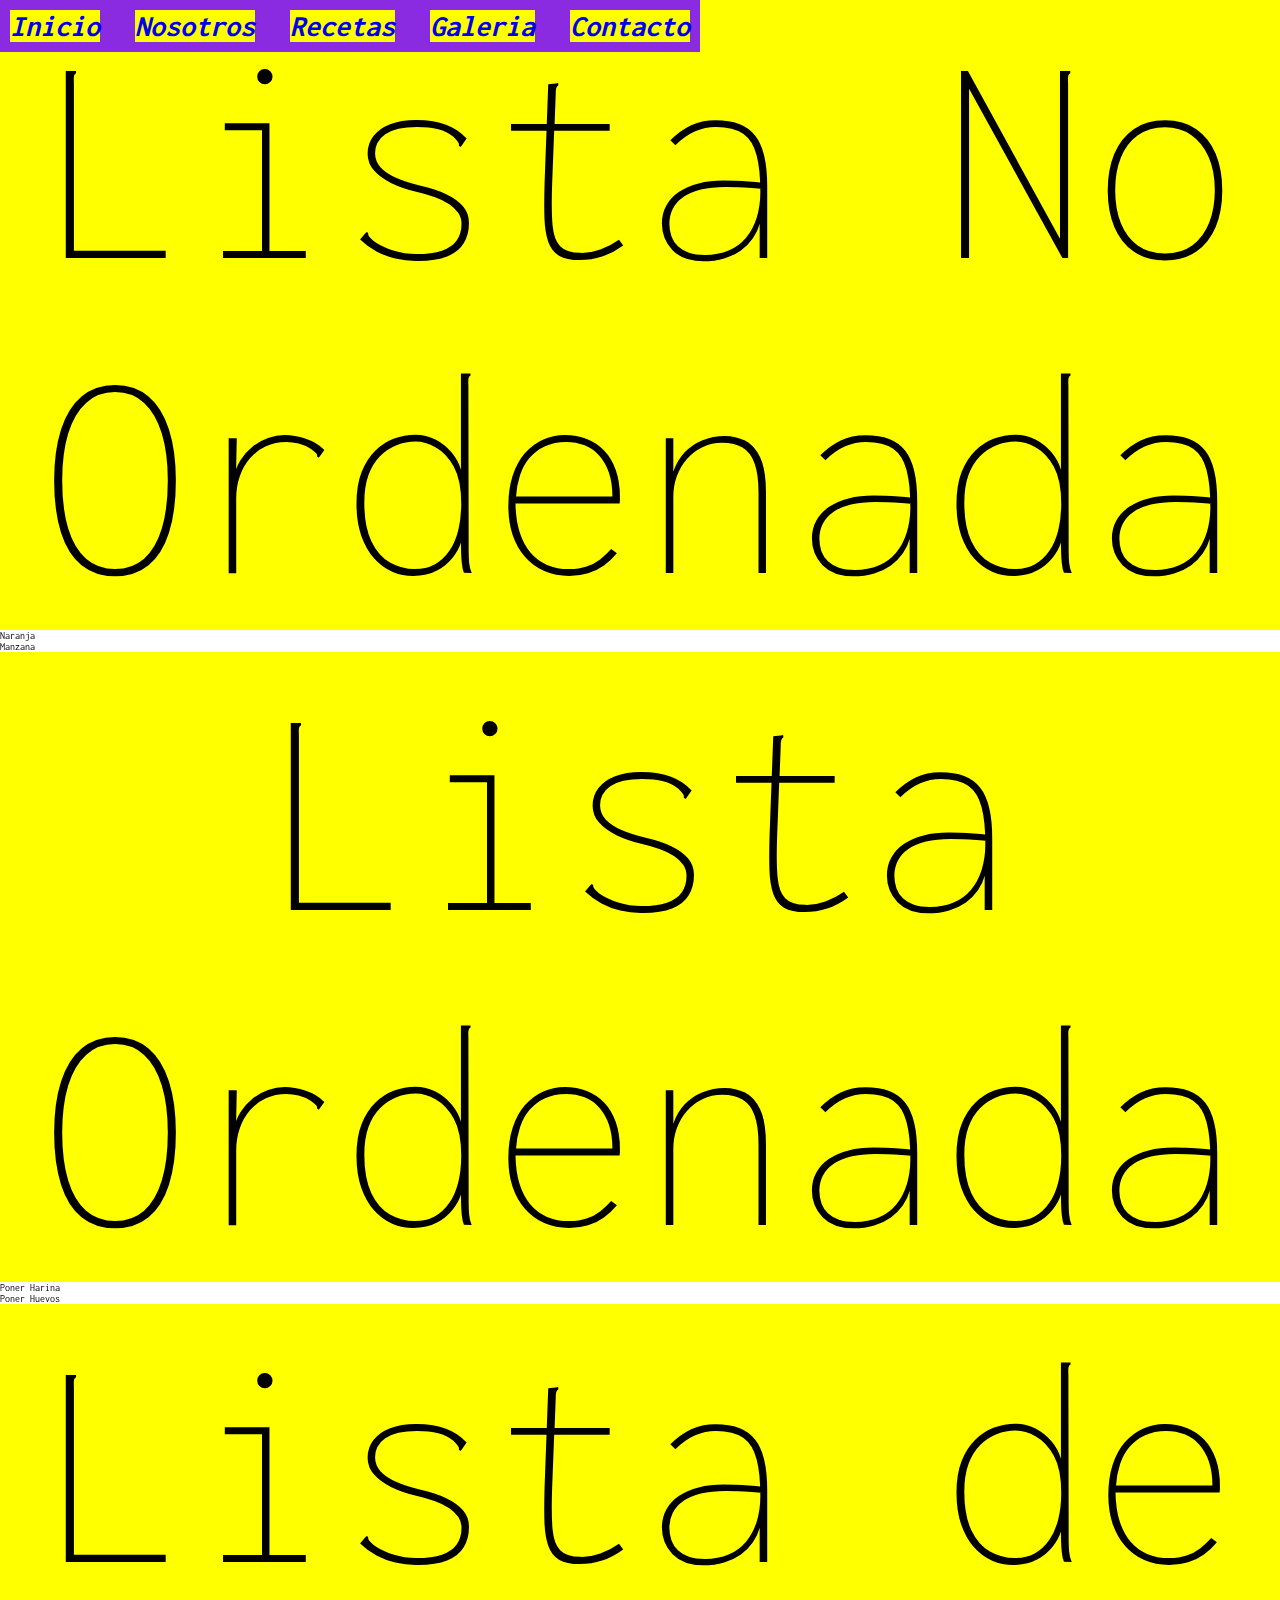
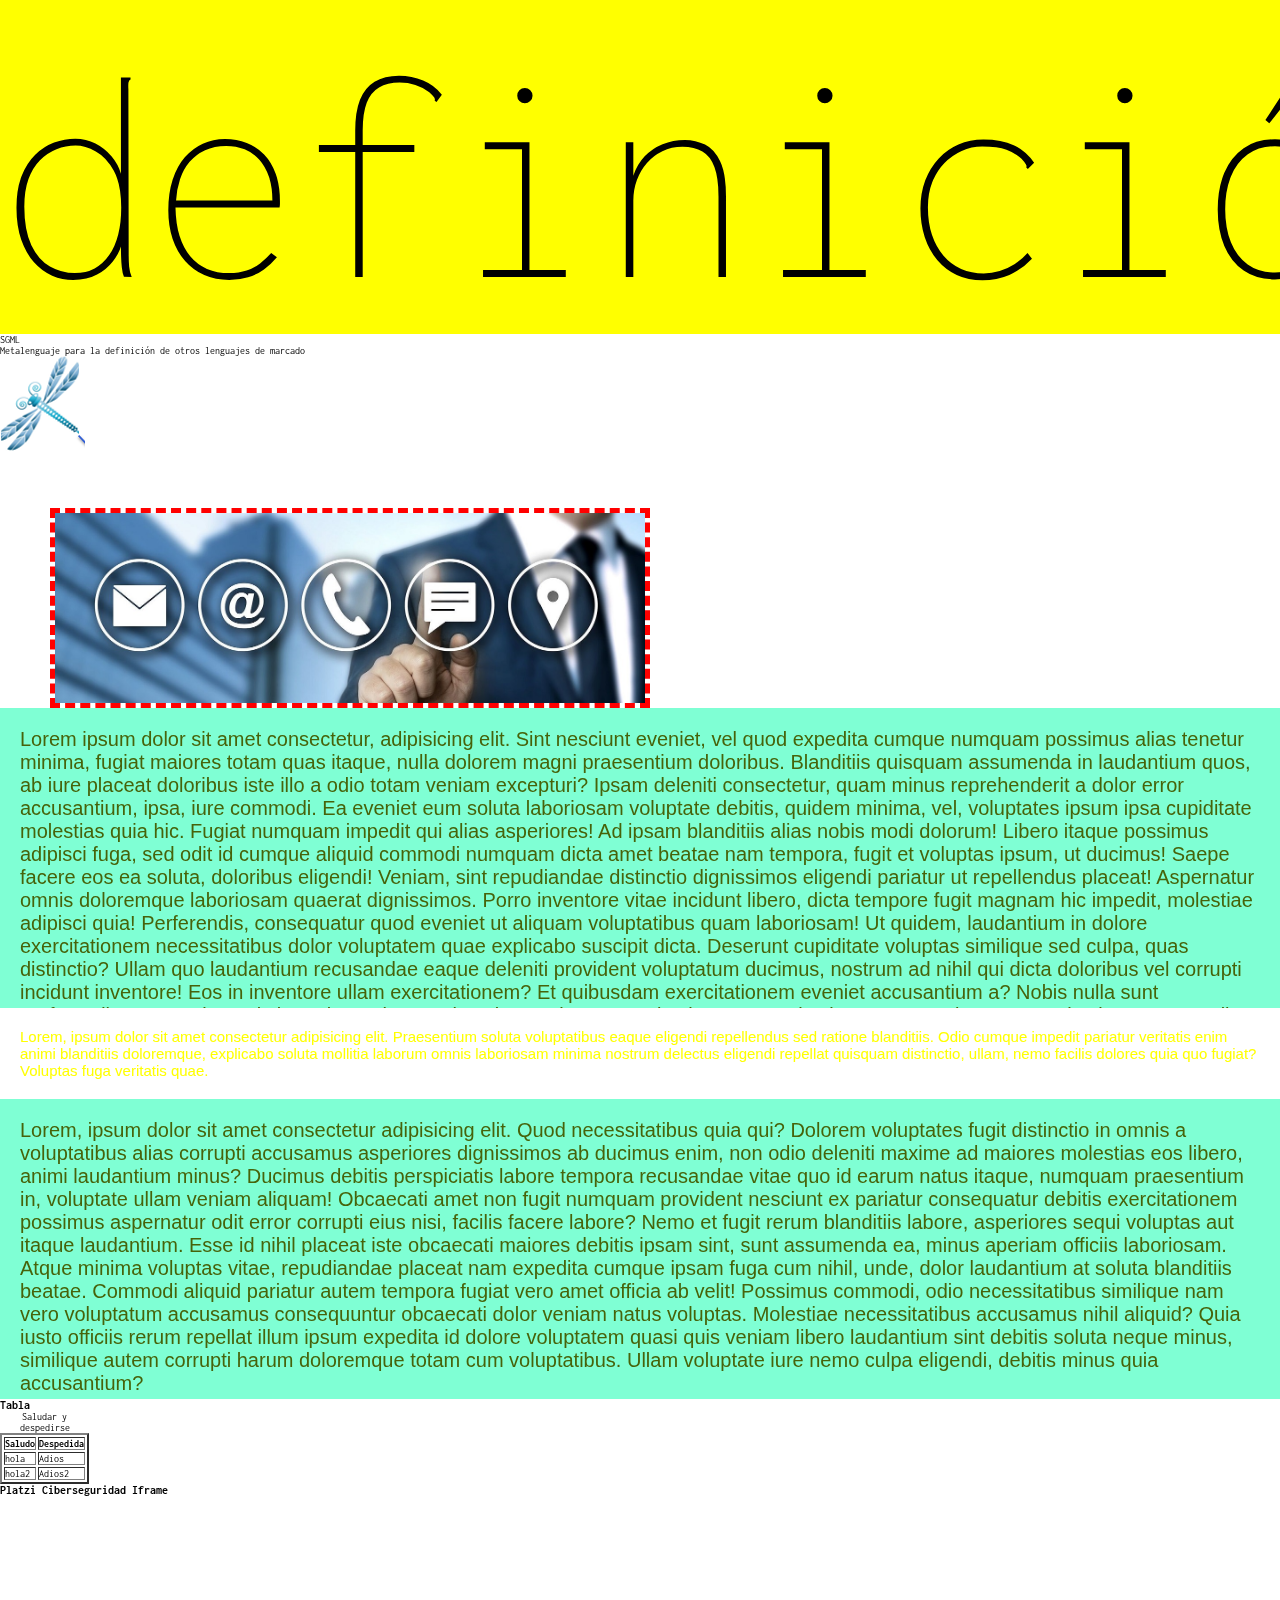
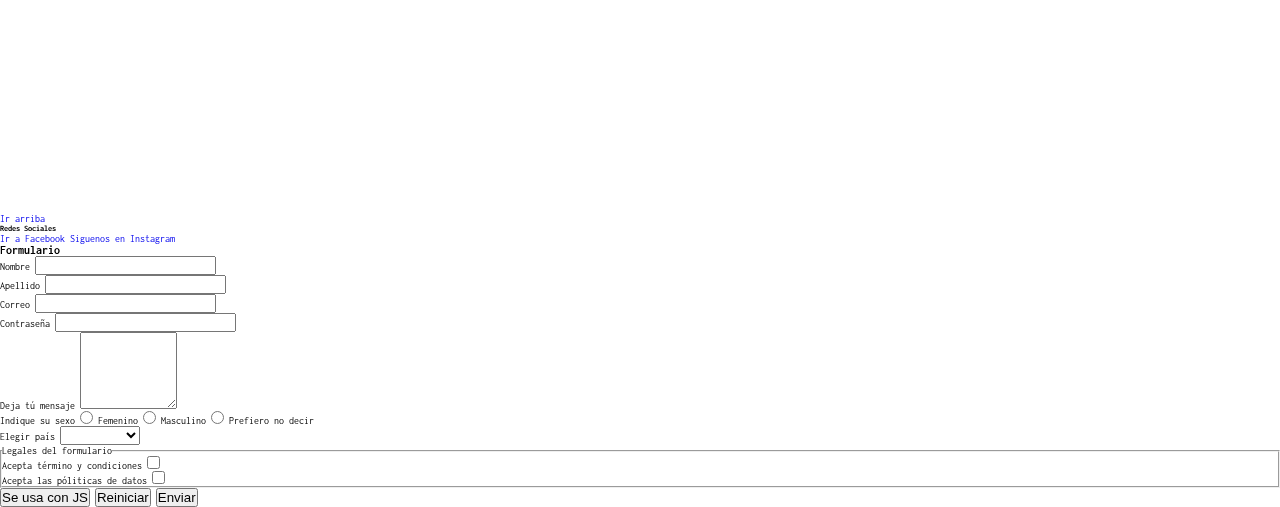
<file: index.html>
<!DOCTYPE html>
<html lang="es">
<head>
    <meta charset="UTF-8">
    <meta http-equiv="X-UA-Compatible" content="IE=edge">
    <meta name="viewport" content="width=device-width, initial-scale=1.0">
    <title>Pizzeria Leo</title>
    <link rel="shortcut icon" href="images/Icono.PNG" type="image/x-icon"> 
    <link rel="stylesheet" href="css/styles.css">
    <link rel="preconnect" href="https://fonts.googleapis.com">
<link rel="preconnect" href="https://fonts.gstatic.com" crossorigin>
<link href="https://fonts.googleapis.com/css2?family=Inconsolata:wght@200;400;600;800&display=swap" rel="stylesheet">

</head>
<body>
    <header id="arriba">
        <nav>
        <ul class="menu">
            <li><a href="index.html">Inicio</a></li>
            <li><a href="pages/nosotros.html">Nosotros</a></li>
            <li><a href="pages/recetas.html">Recetas</a>
                <!-- <ul>
                            <li>Recetas de Pizza</li>
                            <li>Recetas de Pan</li>
                        </ul> -->
            </li>
            <li><a href="pages/galeria.html">Galeria</a></li>
            <li><a href="pages/contacto.html"> Contacto</a></li>
        </ul>
        </nav>
    </header>

        <main>
            <h2>Lista No Ordenada</h2>
            <ul>
                <li>Naranja</li>
                <li>Manzana</li>
            </ul>
            <h2>Lista Ordenada</h2>
            <ol>
                <li>Poner Harina</li>
                <li>Poner Huevos</li>
            </ol>
            <h2>Lista de definición</h2>
            <dl>
                <dt>SGML</dt>
                <dd>Metalenguaje para la definición de otros lenguajes de marcado</dd>
            </dl>
            <img src="images/Icono.PNG" alt="Logo_Empresa" title="Libelula">
            <img src="images/Contactenos.jpg" alt="Contactenos" title="Contactenos" class="contacto">
        
        </main>

        <section >
            <p class="parrafoAzul">Lorem ipsum dolor sit amet consectetur, adipisicing elit. Sint nesciunt eveniet, vel quod expedita cumque numquam possimus alias tenetur minima, fugiat maiores totam quas itaque, nulla dolorem magni praesentium doloribus.
            Blanditiis quisquam assumenda in laudantium quos, ab iure placeat doloribus iste illo a odio totam veniam excepturi? Ipsam deleniti consectetur, quam minus reprehenderit a dolor error accusantium, ipsa, iure commodi.
            Ea eveniet eum soluta laboriosam voluptate debitis, quidem minima, vel, voluptates ipsum ipsa cupiditate molestias quia hic. Fugiat numquam impedit qui alias asperiores! Ad ipsam blanditiis alias nobis modi dolorum!
            Libero itaque possimus adipisci fuga, sed odit id cumque aliquid commodi numquam dicta amet beatae nam tempora, fugit et voluptas ipsum, ut ducimus! Saepe facere eos ea soluta, doloribus eligendi!
            Veniam, sint repudiandae distinctio dignissimos eligendi pariatur ut repellendus placeat! Aspernatur omnis doloremque laboriosam quaerat dignissimos. Porro inventore vitae incidunt libero, dicta tempore fugit magnam hic impedit, molestiae adipisci quia!
            Perferendis, consequatur quod eveniet ut aliquam voluptatibus quam laboriosam! Ut quidem, laudantium in dolore exercitationem necessitatibus dolor voluptatem quae explicabo suscipit dicta. Deserunt cupiditate voluptas similique sed culpa, quas distinctio?
            Ullam quo laudantium recusandae eaque deleniti provident voluptatum ducimus, nostrum ad nihil qui dicta doloribus vel corrupti incidunt inventore! Eos in inventore ullam exercitationem? Et quibusdam exercitationem eveniet accusantium a?
            Nobis nulla sunt perferendis aut eveniet, quis in pariatur obcaecati veniam, voluptates qui voluptatem molestias tempora, sint rerum molestiae! Autem nulla odit optio, enim architecto praesentium ab molestiae illum quia?
            Ipsam impedit cumque tempora consectetur minima doloribus atque provident dolorum voluptate accusamus sit soluta alias ex culpa aut odio accusantium, itaque natus id voluptatem non officiis ducimus beatae? Voluptate, nobis.
            Sequi, necessitatibus cumque. Sequi molestias exercitationem voluptatem, quis quasi dolor ea asperiores quae. Fugit eius blanditiis minima mollitia rerum ipsa veritatis eum, doloribus numquam culpa soluta accusamus. Quos, reiciendis dolor.
            Soluta modi ea laboriosam porro nam distinctio fugit at, maiores quam molestiae temporibus id atque voluptates repellendus beatae cum? Aspernatur minus adipisci quibusdam mollitia. Voluptatem animi dicta veritatis saepe odio.
            Totam exercitationem aperiam aliquid neque corporis, inventore laboriosam atque velit voluptates alias vero fuga! Iure voluptatibus debitis illum aperiam aspernatur, est quod necessitatibus ratione doloribus blanditiis eligendi aliquid ipsam minima?
            Qui deleniti reiciendis porro numquam, nulla dignissimos impedit nostrum aperiam! At explicabo sapiente perspiciatis deserunt quidem ea! Recusandae sunt veniam inventore, quo rem harum porro placeat dignissimos amet, beatae voluptate.
            Rerum saepe quaerat officia placeat dolor non, aliquid ipsum alias optio repudiandae unde voluptatibus voluptates illo, laudantium esse velit consequatur eaque dolorem architecto ea rem nam in? Voluptatibus, expe. Nostrum delectus quaerat fuga veritatis voluptatibus, officiis aspernatur voluptatem repellendus quas accusantium distinctio modi, possimus necessitatibus?</p>
            <p>Lorem, ipsum dolor sit amet consectetur adipisicing elit. Praesentium soluta voluptatibus eaque eligendi repellendus sed ratione blanditiis. Odio cumque impedit pariatur veritatis enim animi blanditiis doloremque, explicabo soluta mollitia laborum omnis laboriosam minima nostrum delectus eligendi repellat quisquam distinctio, ullam, nemo facilis dolores quia quo fugiat? Voluptas fuga veritatis quae.
            </p>
            <p class="parrafoAzul">Lorem, ipsum dolor sit amet consectetur adipisicing elit. Quod necessitatibus quia qui? Dolorem voluptates fugit distinctio in omnis a voluptatibus alias corrupti accusamus asperiores dignissimos ab ducimus enim, non odio deleniti maxime ad maiores molestias eos libero, animi laudantium minus? Ducimus debitis perspiciatis labore tempora recusandae vitae quo id earum natus itaque, numquam praesentium in, voluptate ullam veniam aliquam! Obcaecati amet non fugit numquam provident nesciunt ex pariatur consequatur debitis exercitationem possimus aspernatur odit error corrupti eius nisi, facilis facere labore? Nemo et fugit rerum blanditiis labore, asperiores sequi voluptas aut itaque laudantium. Esse id nihil placeat iste obcaecati maiores debitis ipsam sint, sunt assumenda ea, minus aperiam officiis laboriosam. Atque minima voluptas vitae, repudiandae placeat nam expedita cumque ipsam fuga cum nihil, unde, dolor laudantium at soluta blanditiis beatae. Commodi aliquid pariatur autem tempora fugiat vero amet officia ab velit! Possimus commodi, odio necessitatibus similique nam vero voluptatum accusamus consequuntur obcaecati dolor veniam natus voluptas. Molestiae necessitatibus accusamus nihil aliquid? Quia iusto officiis rerum repellat illum ipsum expedita id dolore voluptatem quasi quis veniam libero laudantium sint debitis soluta neque minus, similique autem corrupti harum doloremque totam cum voluptatibus. Ullam voluptate iure nemo culpa eligendi, debitis minus quia accusantium?
            </p>
        </section>
        
        <h3>Tabla</h3>
        <table border="2px">
        <caption>Saludar y despedirse</caption>
        <th>Saludo</th>
        <th>Despedida</th>
        <tr>
            <td>hola</td>
            <td>Adios</td>
        </tr>
        <tr>
            <td>hola2</td>
            <td>Adios2</td>
        </tr>
        </table>

        <h3>Platzi Ciberseguridad Iframe</h3>
        <iframe width="560" height="315" src="https://www.youtube.com/embed/YIyi5KPXEQs" title="YouTube video player" frameborder="0" allow="accelerometer; autoplay; clipboard-write; encrypted-media; gyroscope; picture-in-picture; web-share" allowfullscreen></iframe>    <footer>
            <a href="#arriba">Ir arriba</a>
            <h5>Redes Sociales</h5>
            <a href="https://facebook.com">Ir a Facebook</a>
            <a href="https://instagram.com">Siguenos en Instagram</a>
        <h3>Formulario</h3>
        <form action="" method="" enctype="">
            <div>
                <label for="nombre">Nombre</label>
                <input type="text" name="nombre" required>
            </div>
            <div>
                <label for="apellido">Apellido</label>
                <input type="text" name="apellido">
            </div>
            <div>
                <label for="correo">Correo</label>
                <input type="email" name="correo" >
            </div>
            <div>
                <label for="contraseña">Contraseña</label>
                <input type="password" name="contraseña" >
            </div>
            <div>
                <label for="mensaje">Deja tú mensaje</label>
                <textarea name="mensaje" id="" cols="10" rows="5"></textarea>
            </div>

            <div>
                <label for="sexo">Indique su sexo</label>
                <input type="radio" name="sexo" value="F"> Femenino
                <input type="radio" name="sexo" value="M"> Masculino
                <input type="radio" name="sexo" value="PND"> Prefiero no decir
            </div>
                        
            <div>
                <label for="pais">Elegir país</label>
                <select name="pais">
                    <option value="NO"></option>
                    <option value="COL">Colombia</option>
                    <option value="ARG">Argentina</option>
                    <option value="BRA">Brasil</option>
                </select>
            </div>
            <fieldset>
                <legend>Legales del formulario</legend>
                <div>
                    <label for="terminos">Acepta término y condiciones</label>
                    <input type="checkbox" name="terminos" value="Yes-terminos">
                </div>
                    
                <div>
                    <label for="datos">Acepta las póliticas de datos</label>
                    <input type="checkbox" name="datos" value="Yes-datos">
                </div>
            </fieldset>
            

            <div>
                <input type="button" value="Se usa con JS">
                <input type="reset" value="Reiniciar">
                <input type="submit" value="Enviar">
            </div>
        </form>
    </footer>
</body>
</html>
</file>
<file: css/styles.css>
* {
    margin: 0;
    padding: 0;
    box-sizing: border-box;
}

html {
    font-size: 62.5%; /* Cambiar la medidad del rem.
                        Antes 1rem=16px
                        Ahora 1rem=10px */
}

body{ /* Asignar una tipografría en todo el proyecto */
    font-family: 'Inconsolata', monospace; /* Fuente de google fonts */
}

#arriba {
    color: white;
    background-color: blueviolet;
    position: fixed;
    z-index: 10;
}

.parrafoAzul {
    color: rgb(70, 99, 10);
    font-size: 20px;
    background-color: aquamarine;
    height: 300px;
    overflow: auto;

}

p {
    color: 	#FFFF00;
    font-family: 'Franklin Gothic Medium', 'Arial Narrow', Arial, sans-serif;
    font-size: 150%;
    padding: 20px;
}

.menu {
    list-style-type: none;
    font-size: 30px;
    font-weight: bold;
    font-style: italic;
}

.menu li {
    display: inline-block;
    margin: 10px;
    background-color: #FFFF00;
}

h2 {
    text-align: center;
    font-weight: 200;
}

a {
    text-decoration: none;
}

.contacto {
    width: 600px;
    height: 200px;
    margin-left: 50px;
    margin-top: 50px;
    border: 5px dashed red;
    display: block;

}

h2 {
    font-size: 300px;
    background-color: #FFFF00;
}
</file>
